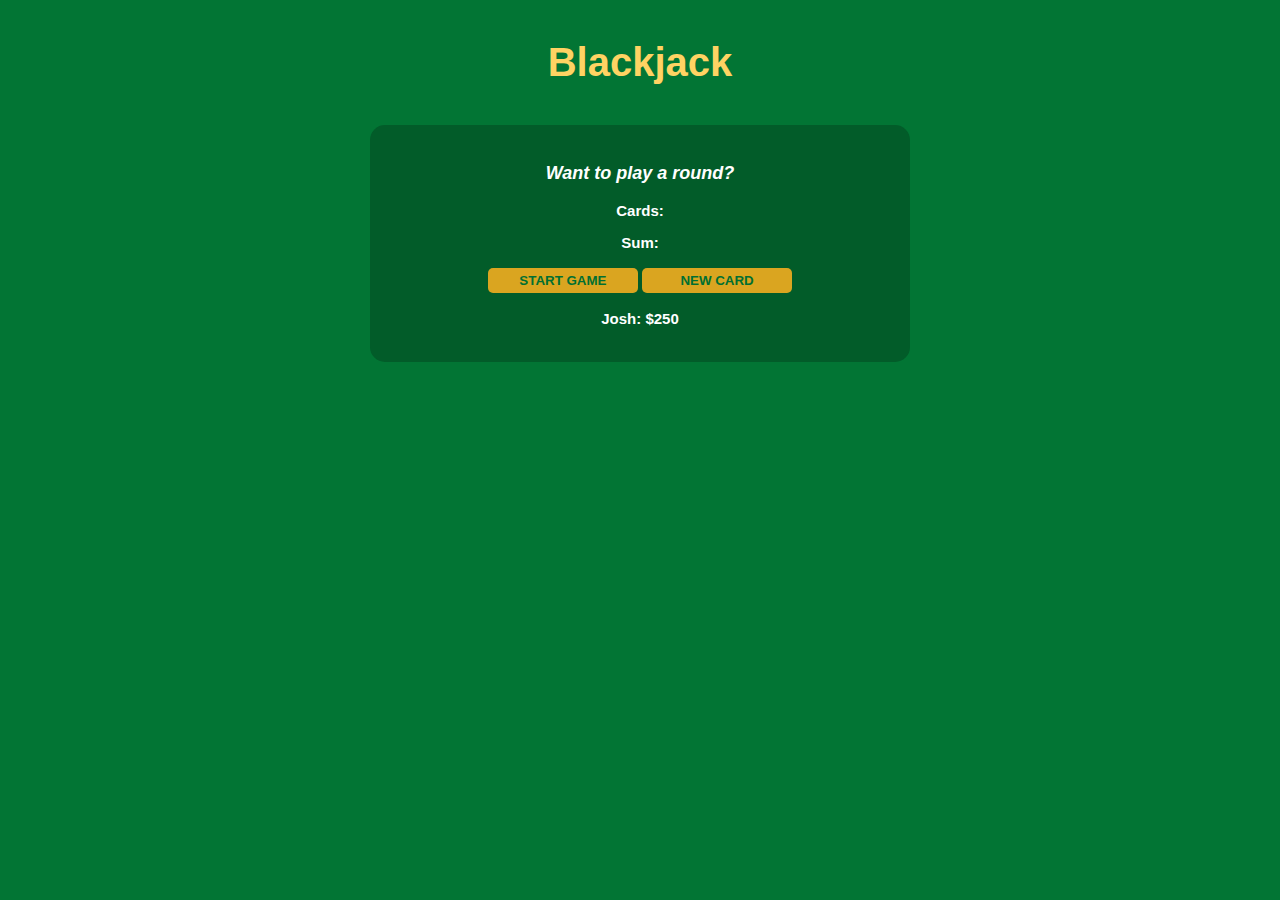
<file: BlackJack Game/index.html>
<html>
    <head>
        <link rel="stylesheet" href="styles.css">
    </head>
    <body>
        <h1>Blackjack</h1>
        <div class="main-content">
            <p id="message-el">Want to play a round?</p>
            <p id="cards-el">Cards:</p>
            <p id="sum-el">Sum:</p>
            <button onclick="startGame()">START GAME</button>
            <button onclick="newCard()">NEW CARD</button>
            <p id="player-el"></p>
        </div>
        <script src="script.js"></script>
    </body>
</html>
</file>
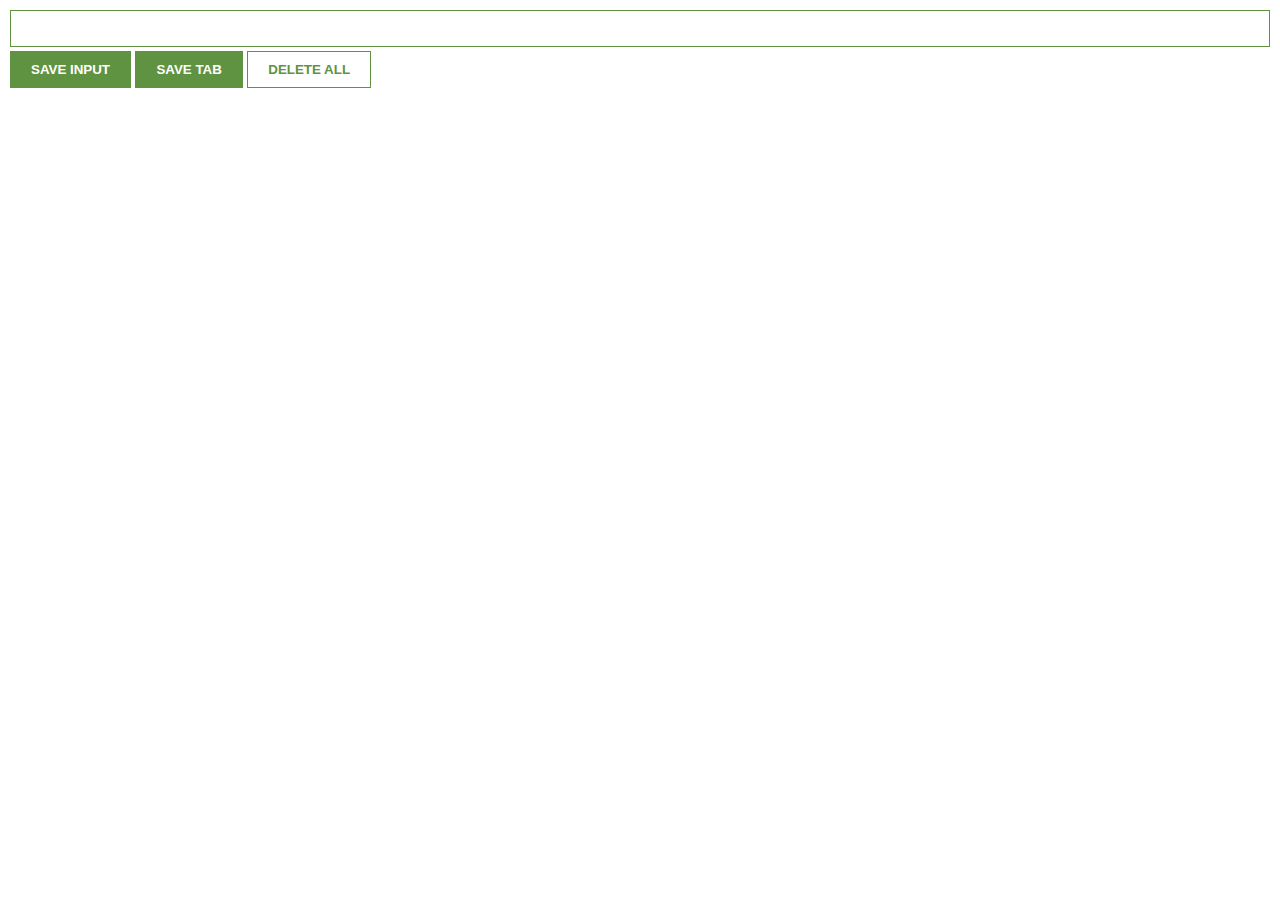
<file: Chrome Extension/index.html>
<html>
    <head>
        <link rel="stylesheet" href="index.css">
    </head>
    <body>
        <input type="text" id="input-el">
        <button id="input-btn">SAVE INPUT</button>
        <button id="tab-btn">SAVE TAB</button>
        <button id="delete-btn">DELETE ALL</button>
        <ul id="ul-el">
        </ul>
        <script src="index.js"></script>
    </body>
</html>
</file>
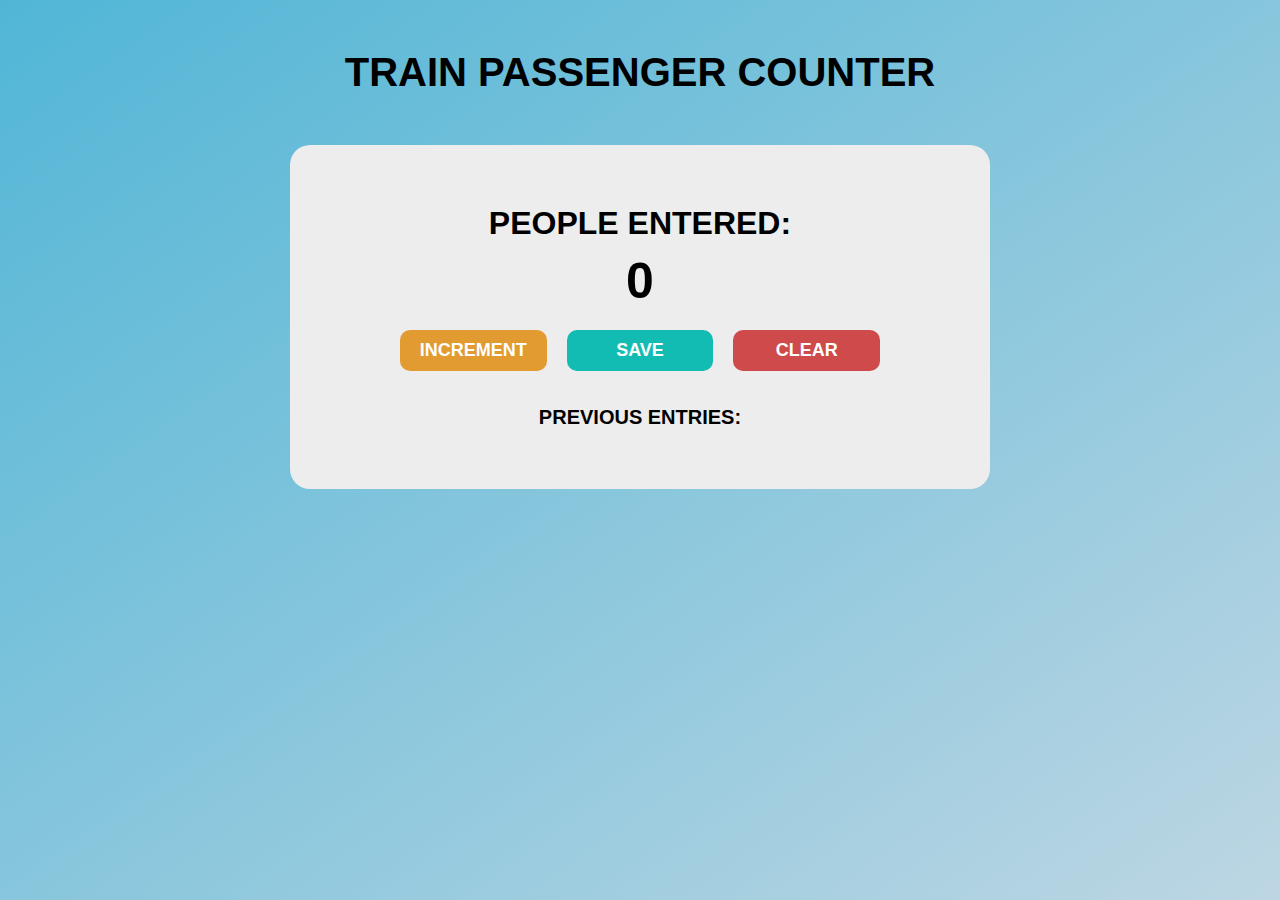
<file: Train Passenger Counter/index.html>
<html>
    <head>
        <link rel="stylesheet" href="index.css">
    </head>
    <body>
        <div class="main-div">
            <div class="main-header">
                <h1 id="title">TRAIN PASSENGER COUNTER</h1>
            </div>
            <div class="main-container">
                <h1>PEOPLE ENTERED:</h1>
                <h2 id="count-el">0</h2>
                <div class="buttons">
                    <button id="increment-btn" onclick="increment()">INCREMENT</button>
                    <button id="save-btn" onclick="save()">SAVE</button>
                    <button id="clear-btn" onclick="clearHistory()">CLEAR</button>
                </div>
                <p id="save-el">PREVIOUS ENTRIES: </p>
            </div>
        </div>
        <script src="index.js">
            nnerText
        </script>
    </body>
</html>
</file>
<file: BlackJack Game/styles.css>
/* colors:#025c29 */

body {
    font-family: 'Trebuchet MS', 'Lucida Sans Unicode', 'Lucida Grande', Arial, sans-serif;
    background: #027534;
    background-size: cover;
    font-weight: bold;
    font-size: 20px;
    color: white;
    text-align: center;
}

.main-content {
    background: #025c29;
    padding: 20px;
    min-width: 200px;
    max-width: 500px;
    font-size: 15px;
    border-radius: 15px;
    margin-left: auto;
    margin-right: auto;
}

h1 {
    color: rgb(255, 211, 99);
    margin: 40px;
}

#message-el {
    font-style: italic;
    font-size: 18px;
}

button {
    color: #016f32;
    width: 150px;
    background: goldenrod;
    padding-top: 5px;
    padding-bottom: 5px;
    font-weight: bold;
    border: none;
    border-radius: 5px;
    margin-bottom: 2px;
    margin-top: 2px;
}
</file>
<file: Chrome Extension/index.css>
body {
    margin: 0;
    padding: 10px;
    font-family: Arial, Helvetica, sans-serif;
    min-width: 400px;
}

input {
    width: 100%;
    padding: 10px;
    box-sizing: border-box;
    border: 1px solid #5f9341;
    margin-bottom: 4px;
}

button {
    background: #5f9341;
    color: white;
    padding: 10px 20px;
    border: 1px solid #5f9341;
    font-weight: bold;
}

#delete-btn {
    background: white;
    color: #5f9341;
}

ul {
    margin-top: 20px;
    list-style: none;
    padding-left: 0;
}

li {
    margin-top: 5px;
}

a {
    color: #5f9341;
}
</file>
<file: Train Passenger Counter/index.css>
body {
    background-image: linear-gradient(to bottom right, #51B6D6, #BDD6E3);
    font-family: Helvetica, sans-serif;
    font-weight: bold;
    text-align: center;
}

h1 {
    margin-top: 10px;
    margin-bottom: 10px;
}

h2 {
    font-size: 50px;
    margin-top: 0;
    margin-bottom: 20px;
}

#title {
    font-size: 250%;
    margin-top: 50px;
    margin-bottom: 50px;
}

.main-container {
    background: #EDEDED;
    border-radius: 20px;
    max-width: 500px;
    padding: 50px 100px 50px 100px;
    margin-left: auto;
    margin-right: auto;
    margin-bottom: 40px;
}

.buttons {
    display: flex;
    flex-direction: row;
}

#save-el {
    margin-top: 30px;
    margin-bottom: 10px;
    font-size:125%;
}

button {
    font-size: large;
    border: none;
    padding-top: 10px;
    padding-bottom: 10px;
    color: white;
    font-weight: bold;
    width: 150px;
    margin-left: 10px;
    margin-right: 10px;
    margin-bottom: 5px;
    border-radius: 10px;
}

#increment-btn {
    background: #E29B31;
}

#increment-btn:hover {
    background: #F3B961;
}

#save-btn {
    background: #13BCB2;
}

#save-btn:hover {
    background: #55CFC8;
}

#clear-btn {
    background: #CF4B4B;
}

#clear-btn:hover {
    background: #E86B6B;
}
</file>
